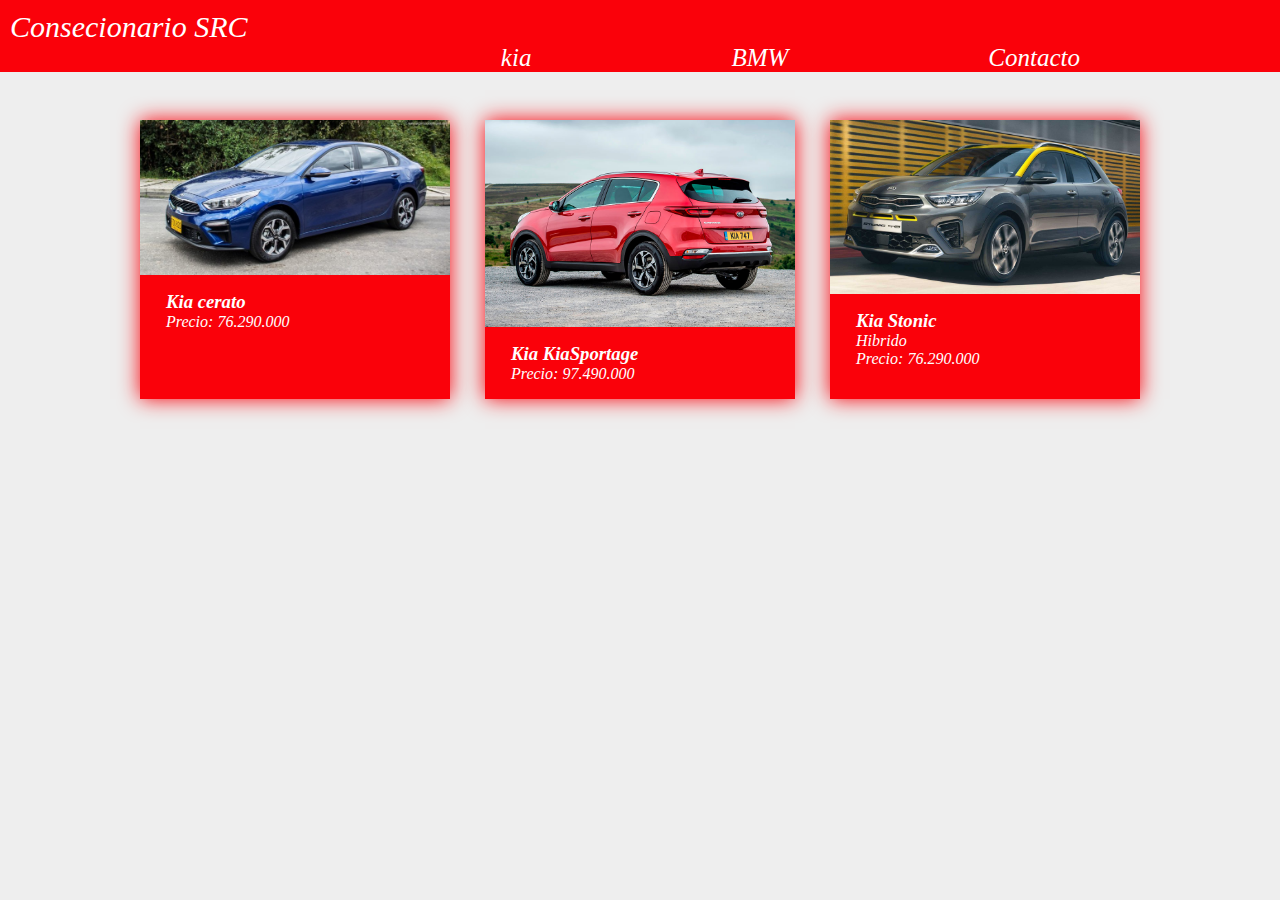
<file: index.html>
<!DOCTYPE html>
<html lang="en">

<head>
    <meta charset="UTF-8">
    <meta http-equiv="X-UA-Compatible" content="IE=edge">
    <meta name="viewport" content="width=device-width, 
    initial-scale=1.0, user-scalable=no, maximum-scale=1.0, minimum-scale=1.0">
    <title>Consecionario SRC</title>
    <link rel="stylesheet" href="./CSS/style.css">
</head>

<body>
    <header>
        <p> Consecionario SRC</p>

        <nav>
            <ul>
                <li><a href="index.html">kia</a></li>
                <li><a href="BMW.html">BMW</a></li>
                <li><a href="Contacto.html">Contacto</a></li>
            </ul>
        </nav>
    </header>
    <main>
        

        <div class="container">
            <div class="item">
                <img src="./Imagenes/KIA/kiacerato.jpg" class="item-img">
                <div class="item-text">
                    <h3 class="texto"> Kia cerato </h3>
                    <p>Precio: 76.290.000</p>
                </div>

            </div>

            <div class="item">
                <img src="./Imagenes/KIA/KiaSportage.jpg" class="item-img">
                <div class="item-text">
                    <h3 class="texto"> Kia KiaSportage </h3>
                    <p>Precio: 97.490.000</p>
                </div>

            </div>

            <div class="item">
                <img src="./Imagenes/KIA/KIAStonic.jpg" class="item-img">
                <div class="item-text">
                    <h3 class="texto"> Kia Stonic </h3>
                    <p>Hibrido</p>
                    <p>Precio: 76.290.000</p>
                </div>

            </div>

        </div>

        
       


    </main>
</body>

</html>
</file>
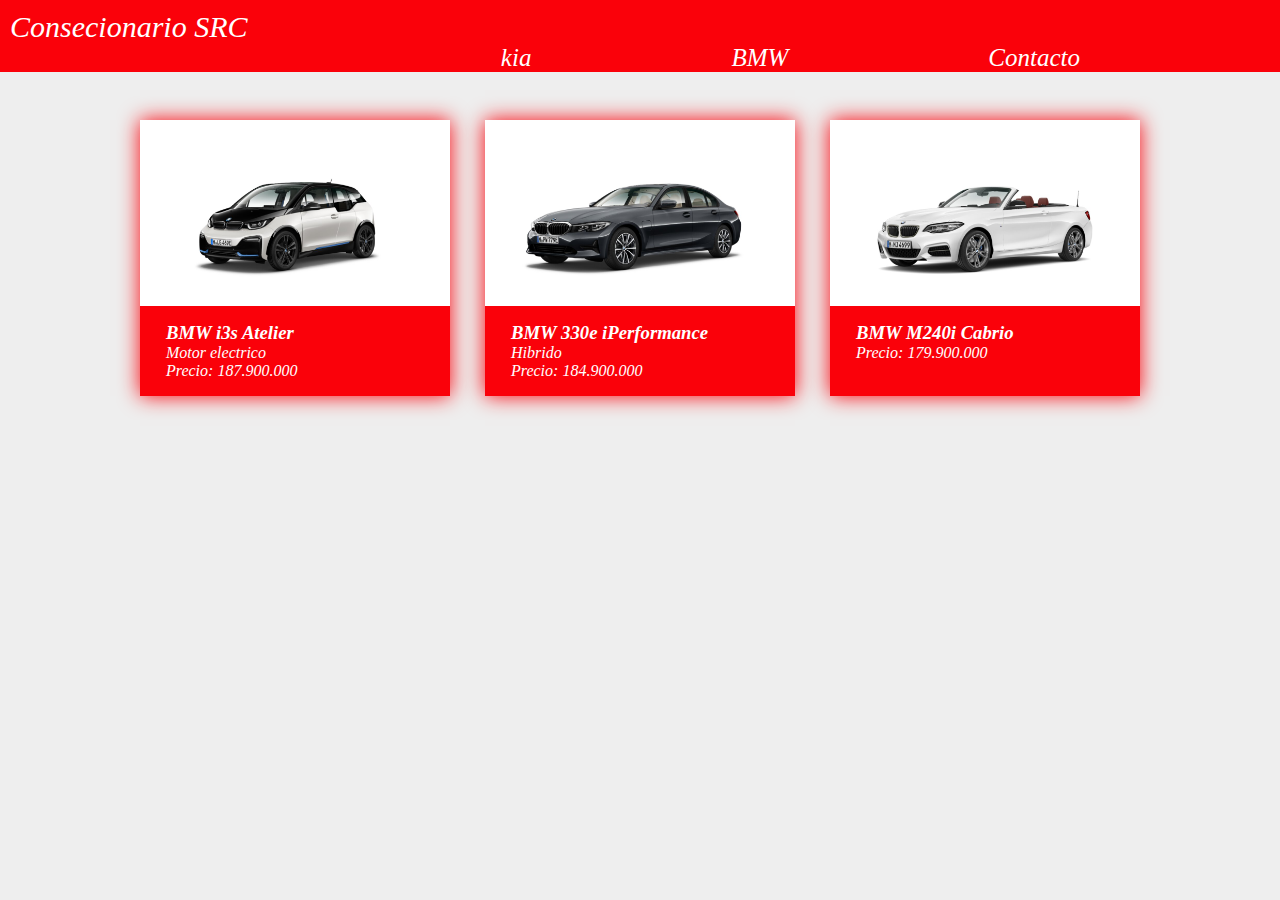
<file: BMW.html>
<!DOCTYPE html>
<html lang="en">
<head>
    <meta charset="UTF-8">
    <meta http-equiv="X-UA-Compatible" content="IE=edge">
    <meta name="viewport" content="width=device-width, 
    initial-scale=1.0, user-scalable=no, maximum-scale=1.0, minimum-scale=1.0">
    <title>Consecionario SRC</title>
    <link rel="stylesheet" href="./CSS/style.css">
</head>
<body>
    <header>
        <p> Consecionario SRC</p>

        <nav>
            <ul>
                <li><a href="index.html">kia</a></li>
                <li><a href="BMW.html">BMW</a></li>
                <li><a href="Contacto.html">Contacto</a></li>
            </ul>
        </nav>
    </header>
    <main>
        

        <div class="container">
            <div class="item">
                <img src="./Imagenes//BMW/cosySec (2).jpg" class="item-img w-100" >
                <div class="item-text">
                    <h3 class="texto"> BMW i3s Atelier </h3>
                    <p>Motor electrico</p>
                    <p>Precio: 187.900.000</p>
                </div>

            </div>

            <div class="item">
                <img src="./Imagenes/BMW/cosySec (1).jpg" class="item-img w-100">
                <div class="item-text">
                    <h3 class="texto"> BMW 330e iPerformance </h3>
                    <p>Hibrido</p>
                    <p>Precio: 184.900.000</p>
                </div>

            </div>

            <div class="item">
                <img src="./Imagenes//BMW/cosySec.jpg" class="item-img w-100">
                <div class="item-text">
                    <h3 class="texto">BMW M240i Cabrio </h3>
                    
                    <p>Precio: 179.900.000</p>
                </div>

            </div>

        </div>

        
        <!--<div class="container">
            <div class="item">
                <img src="./Imagenes/BMW/cosySec (1).jpg" class="item-img">
                <div class="item-text">
                    <h3 class="texto"> BMW 330e iPerformance </h3>
                    <p>Hibrido</p>
                    <p>Precio: 184.900.000</p>
                </div>

            </div>

        </div>
        
        <div class="container">
            <div class="item">
                <img src="./Imagenes//BMW/cosySec.jpg" class="item-img">
                <div class="item-text">
                    <h3 class="texto">BMW M240i Cabrio </h3>
                    
                    <p>Precio: 179.900.000</p>
                </div>

            </div>

        </div>-->





    </main>
    
</body>
</html>
</file>
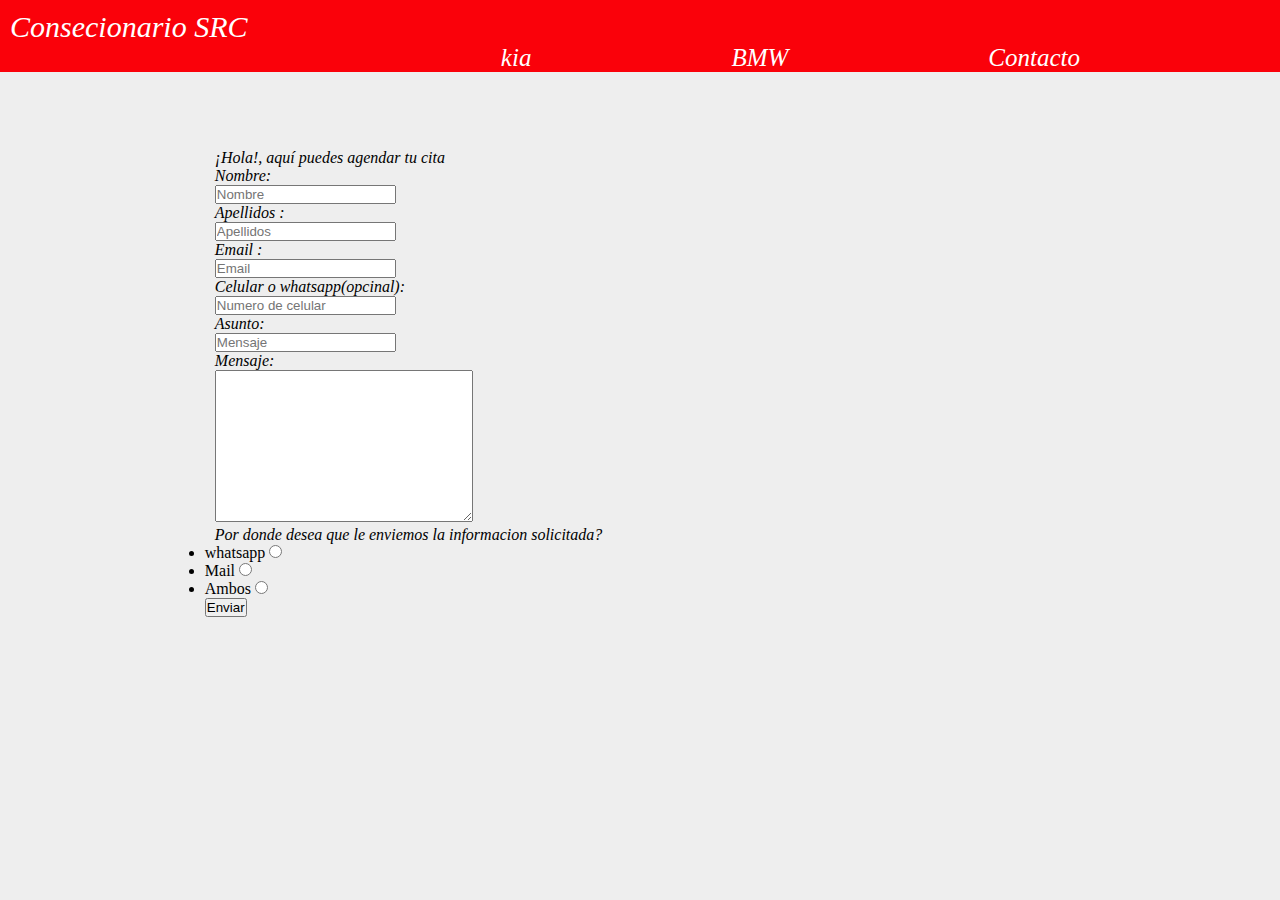
<file: Contacto.html>
<!DOCTYPE html>
<html lang="en">

<head>
    <meta charset="UTF-8">
    <meta http-equiv="X-UA-Compatible" content="IE=edge">
    <meta name="viewport" content="width=device-width, 
    initial-scale=1.0, user-scalable=no, maximum-scale=1.0, minimum-scale=1.0">
    <title>Formulario de contacto Aunar</title>
    <link rel="stylesheet" href="./CSS/style1.css">
</head>

<body>

    <header>
        <p class="Nombre"> Consecionario SRC</p>

        <nav>
            <ul>
                <li><a href="index.html">kia</a></li>
                <li><a href="BMW.html">BMW</a></li>
                <li><a href="Contacto.html">Contacto</a></li>
            </ul>
        </nav>
    </header>



    <div class="screen-body-item">
        <p>¡Hola!, aquí puedes agendar tu cita</p>
        <form>
            <p> Nombre: <br><input type="text" placeholder="Nombre"></p>
            <p> Apellidos : <br> <input type="text" placeholder="Apellidos"></p>
            <p> Email : <br><input type="email" placeholder="Email"></p>
            <p> Celular o whatsapp(opcinal): <br><input type="number" placeholder="Numero de celular"> </p>
            <p> Asunto: <br><input type="text" name="" id="" placeholder="Mensaje"></p>
            <P> Mensaje: <br><textarea name="" id="" cols="30" rows="10"></textarea> </P>

            <p> Por donde desea que le enviemos la informacion solicitada?


                <li>whatsapp <input type="radio" name="Whatsapp" id=""></li>
                <li>Mail <input type="radio" name="Mail" id=""></li>
                <li>Ambos <input type="radio" name="Ambos" id=""></li>


            </p>

            <button type="submit">Enviar
                
            </button>
        </form>
    </div>
</body>

</html>
</file>
<file: CSS/style.css>
*{
    padding: 0;
    margin: 0;
    box-sizing: border-box;
}

body{
    background-color: #eee;
}
header{
    background-color: #FA010A;
    color: white;
    font-size: 25px;
    width: 100%;  
    clear:both;  
    content: '';
    display: table;
    font-style: italic;
        
}

header p{
    font-size: 30px;
    margin-top: 10px;

}

nav ul li{
    list-style: none;
    margin-right: 200px;
    padding: 0 0;
    float: left;
    position: relative;
    background-color: #FA010A;

}

nav ul li a{
    text-decoration: none;
    color: white;
} 

nav ul li a::before{
    display: block;
    content: '';
    width: 0%;
    background-color: black;
    border-radius: 30px;
    height: 6px;
    top: -5px;
    position: absolute;
    transition: width 0.2s;
}

nav ul li a:hover::before{
    width: 100%;

}

nav{
    float: right;

}

.texto, p{
    font-style: italic;
    margin-left: 10px;
    color: white;

}


.container{
    width: 100%;
    max-width: 1000px;
    max-width: 1000px;
    margin-left: auto;
    margin-right: auto;
    margin-top: 3em;
    margin-bottom: 3em;
    display: grid;
    /*grid-template-columns: repeat(3, 1fr);*/
    grid-gap: 35px;
}

.item{

    background-color: #FA010A;
    /*cursor: pointer;*/
    box-shadow: 0 0 20px 0 #FA010A;
}

.item-text{
    padding: 1em;
    text-align: left;

}
.item-img{
    
    max-width: 100%; 
    background-size: cover;
    display: block;
}

  
@media screen and (min-width: 590px){
    .container{

        grid-template-columns: repeat(3, 1fr);
    }

}


@media screen and (min-width:960px) {
    .container{

        grid-template-columns: repeat(3, 1fr);

    }
}
</file>
<file: CSS/style1.css>
*{
    padding: 0;
    margin: 0;
    box-sizing: border-box;
}

body{
    background-color: #eee;
}
header{
    background-color: #FA010A;
    color: white;
    font-size: 25px;
    width: 100%;  
    clear:both;  
    content: '';
    display: table;
    font-style: italic;
        
}

header p{
    font-size: 30px;
    margin-top: 10px;

}
.Nombre{

    color: white;
}

nav ul li{
    list-style: none;
    margin-right: 200px;
    padding: 0 0;
    float: left;
    position: relative;
    background-color: #FA010A;

}

nav ul li a{
    text-decoration: none;
    color: white;
} 

nav ul li a::before{
    display: block;
    content: '';
    width: 0%;
    background-color: black;
    border-radius: 30px;
    height: 6px;
    top: -5px;
    position: absolute;
    transition: width 0.2s;
}

nav ul li a:hover::before{
    width: 100%;

}

nav{
    float: right;


}

.texto, p{
    font-style: italic;
    margin-left: 10px;
    color: black;

}


.screen-body-item {
    width: 100%;
    display: flex;
    flex: 1;
    padding: 6% 16%;
    flex-direction: column;

}
</file>
